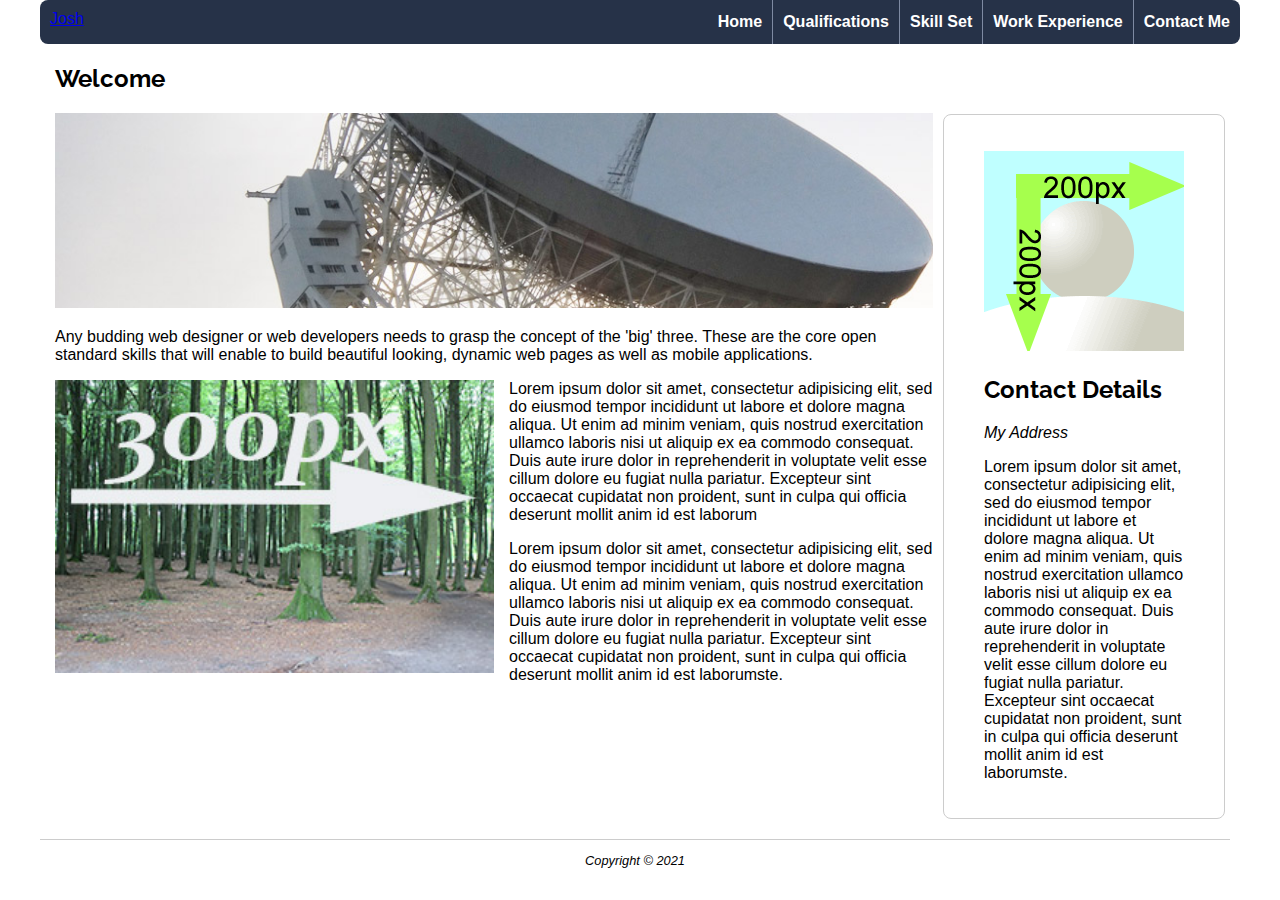
<file: index.html>
<!DOCTYPE html>
<html>
  <head>
    <meta charset="utf-8" />
    <meta
      name="viewport"
      content="width=device-width, initial-scale=1, maximum-scale=1.0, user-scalable=no"
    />
    <title></title>
    <link rel="stylesheet" href="styles/mobile.css" />
    <link
      rel="stylesheet"
      href="styles/desktop.css"
      media="only screen and (min-width : 720px)"
    />
  </head>
  <body>
    <div id="container">
      <header>
        <div id="logo">
          <a href="#">Josh</a>
        </div>
        <nav>
          <ul>
            <li><a href="index.html">Home</a></li>
            <li><a href="qualifications.html">Qualifications</a></li>
            <li><a href="skill-set.html">Skill Set</a></li>
            <li><a href="work-experience.html">Work Experience</a></li>
            <li><a href="contact-me.html">Contact Me</a></li>
          </ul>
        </nav>
      </header>
      <div id="content">
        <section>
          <h2>Welcome</h2>
          <p>
            <img
              src="images/dishOne.jpg"
              width="900"
              height="200"
              class="resize-img"
            />
          </p>
          <p>
            Any budding web designer or web developers needs to grasp the
            concept of the 'big' three. These are the core open standard skills
            that will enable to build beautiful looking, dynamic web pages as
            well as mobile applications.
          </p>
          <p>
            <img src="images/300x200.jpg" class="left-float" />Lorem ipsum dolor
            sit amet, consectetur adipisicing elit, sed do eiusmod tempor
            incididunt ut labore et dolore magna aliqua. Ut enim ad minim
            veniam, quis nostrud exercitation ullamco laboris nisi ut aliquip ex
            ea commodo consequat. Duis aute irure dolor in reprehenderit in
            voluptate velit esse cillum dolore eu fugiat nulla pariatur.
            Excepteur sint occaecat cupidatat non proident, sunt in culpa qui
            officia deserunt mollit anim id est laborum
          </p>
          <p>
            Lorem ipsum dolor sit amet, consectetur adipisicing elit, sed do
            eiusmod tempor incididunt ut labore et dolore magna aliqua. Ut enim
            ad minim veniam, quis nostrud exercitation ullamco laboris nisi ut
            aliquip ex ea commodo consequat. Duis aute irure dolor in
            reprehenderit in voluptate velit esse cillum dolore eu fugiat nulla
            pariatur. Excepteur sint occaecat cupidatat non proident, sunt in
            culpa qui officia deserunt mollit anim id est laborumste.
          </p>
        </section>
        <div class="sidebar">
          <p><img src="images/square200px.png" /></p>
          <h2>Contact Details</h2>
          <address>My Address</address>
          <p>
            Lorem ipsum dolor sit amet, consectetur adipisicing elit, sed do
            eiusmod tempor incididunt ut labore et dolore magna aliqua. Ut enim
            ad minim veniam, quis nostrud exercitation ullamco laboris nisi ut
            aliquip ex ea commodo consequat. Duis aute irure dolor in
            reprehenderit in voluptate velit esse cillum dolore eu fugiat nulla
            pariatur. Excepteur sint occaecat cupidatat non proident, sunt in
            culpa qui officia deserunt mollit anim id est laborumste.
          </p>
        </div>
      </div>
      <footer>
        <p>Copyright &copy; 2021</p>
      </footer>
    </div>
  </body>
</html>
</file>
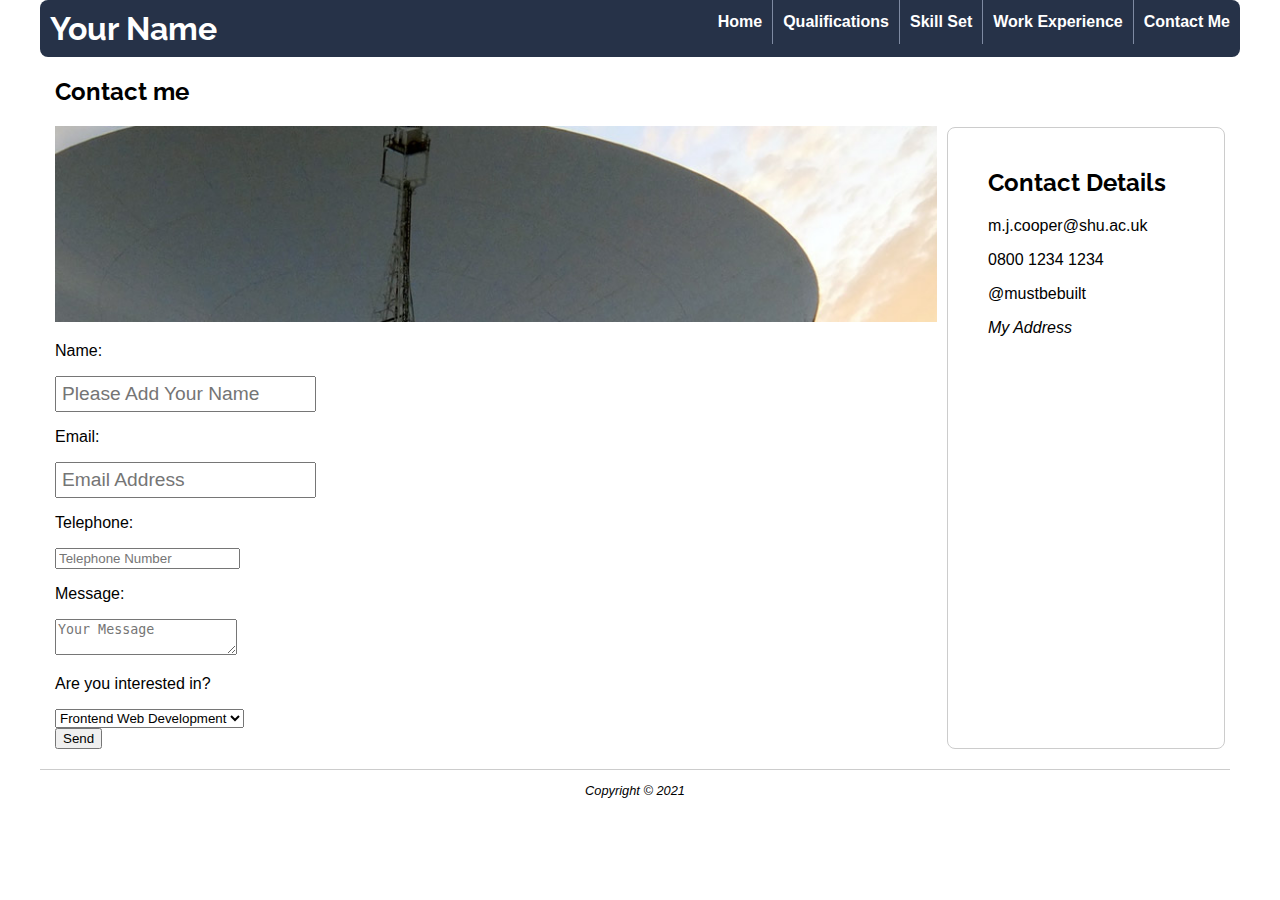
<file: contact-me.html>
<!DOCTYPE html>
<html lang="en">
  <head>
    <meta charset="utf-8" />
    <meta name="viewport" content="width=device-width, initial-scale=1" />
    <title>Martin Cooper :: Contact Me</title>
    <link rel="stylesheet" href="styles/mobile.css" />
    <link
      rel="stylesheet"
      href="styles/desktop.css"
      media="only screen and (min-width : 720px)"
    />
  </head>
  <body>
    <div id="container">
      <header>
        <div id="logo">
          <h1><a href="index.html">Your Name</a></h1>
        </div>
        <nav>
          <ul>
            <li><a href="index.html">Home</a></li>
            <li><a href="qualifications.html">Qualifications</a></li>
            <li><a href="skill-set.html">Skill Set</a></li>
            <li><a href="work-experience.html">Work Experience</a></li>
            <li><a href="contact-me.html">Contact Me</a></li>
          </ul>
        </nav>
      </header>
      <div id="content">
        <section>
          <h2>Contact me</h2>
          <p>
            <img
              src="images/dishFive.jpg"
              class="resize-img"
              alt="Jodrell Bank"
            />
          </p>

          <form action="thank-you.html">
            <div>
              <p>Name:</p>
              <input
                type="text"
                name="yourName"
                id="yourName"
                placeholder="Please Add Your Name"
              />
            </div>
            <div>
              <p>Email:</p>
              <input type="email" name="email" placeholder="Email Address" />
            </div>
            <div>
              <p>Telephone:</p>
              <input type="tel" name="tel" placeholder="Telephone Number" />
            </div>
            <div>
              <p>Message:</p>
              <textarea
                name="message"
                id="message"
                placeholder="Your Message"
              ></textarea>
            </div>
            <div>
              <p>Are you interested in?</p>
              <select name="interest" id="interest">
                <option value="frontend">Frontend Web Development</option>
                <option value="backend">Backend Web Development</option>
                <option value="appDev">Application Development</option>
                <option value="other">Other</option>
              </select>
            </div>
            <div class="submitContainer">
              <input type="submit" value="Send" />
            </div>
          </form>
        </section>
        <div class="sidebar">
          <h2>Contact Details</h2>
          <p>m.j.cooper@shu.ac.uk</p>
          <p>0800 1234 1234</p>
          <p>@mustbebuilt</p>
          <address>My Address</address>
        </div>
      </div>
      <footer>
        <p>Copyright &copy; 2021</p>
      </footer>
    </div>
  </body>
</html>
</file>
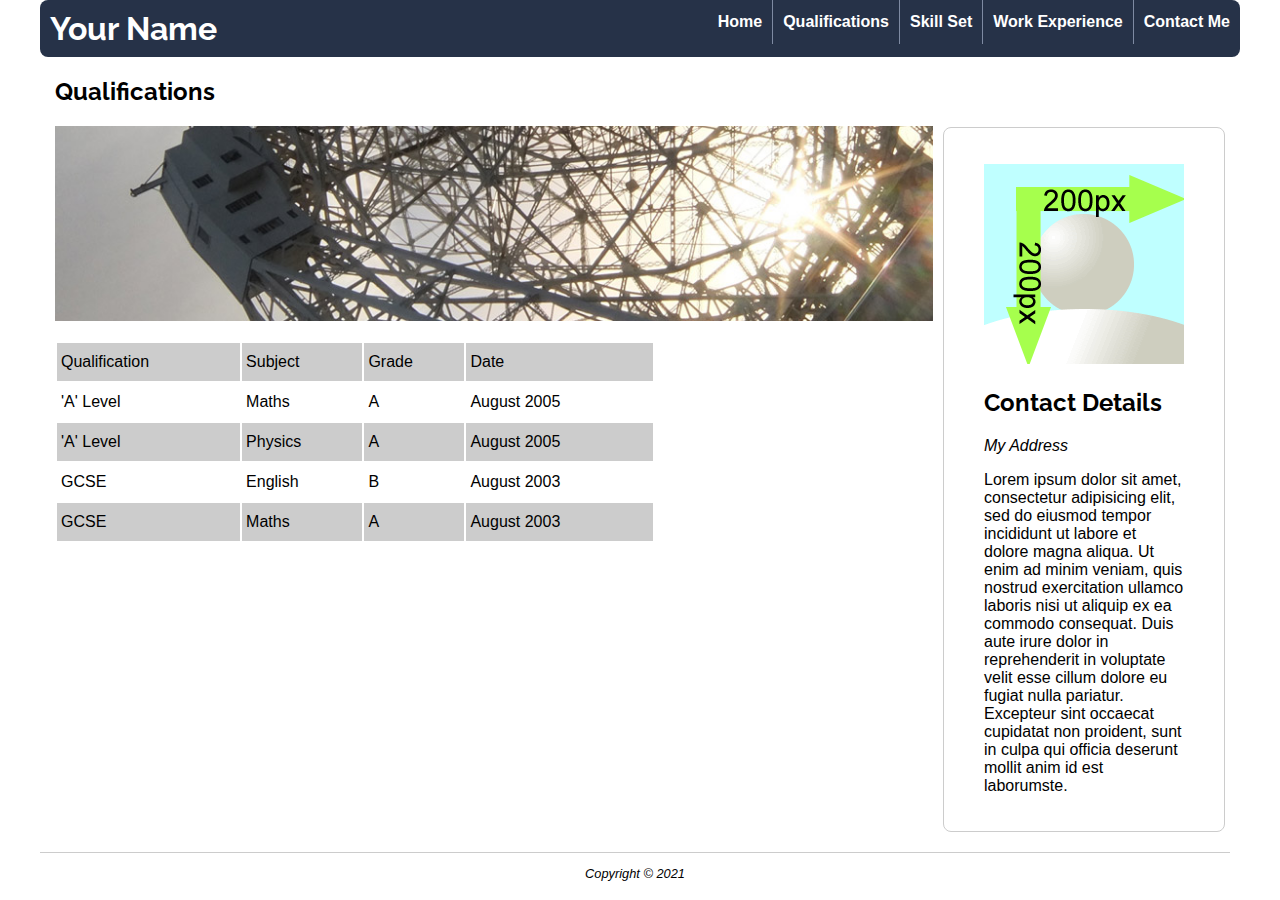
<file: qualifications.html>
<!DOCTYPE html>
<html lang="en">
  <head>
    <meta charset="utf-8" />
    <meta name="viewport" content="width=device-width, initial-scale=1" />
    <title>Your Name :: Qualifications</title>
    <link rel="stylesheet" href="styles/mobile.css" />
    <link
      rel="stylesheet"
      href="styles/desktop.css"
      media="only screen and (min-width : 720px)"
    />
  </head>
  <body>
    <div id="container">
      <header>
        <div id="logo">
          <h1><a href="index.html">Your Name</a></h1>
        </div>
        <nav>
          <ul>
            <li><a href="index.html">Home</a></li>
            <li><a href="qualifications.html">Qualifications</a></li>
            <li><a href="skill-set.html">Skill Set</a></li>
            <li><a href="work-experience.html">Work Experience</a></li>
            <li><a href="contact-me.html">Contact Me</a></li>
          </ul>
        </nav>
      </header>
      <div id="content">
        <section>
          <h2>Qualifications</h2>
          <p><img src="images/dishTwo.jpg" alt="Jodrell Bank" /></p>

          <table>
            <tr>
              <td>Qualification</td>
              <td>Subject</td>
              <td>Grade</th>
              <td>Date</th>
            </tr>
            <tr>
              <td>'A' Level</td>
              <td>Maths</td>
              <td>A</td>
              <td>August 2005</td>
            </tr>
            <tr>
              <td>'A' Level</td>
              <td>Physics</td>
              <td>A</td>
              <td>August 2005</td>
            </tr>
            <tr>
              <td>GCSE</td>
              <td>English</td>
              <td>B</td>
              <td>August 2003</td>
            </tr>
            <tr>
              <td>GCSE</td>
              <td>Maths</td>
              <td>A</td>
              <td>August 2003</td>
            </tr>
          </table>
        </section>
        <div class="sidebar">
          <p><img src="images/square200px.png" alt="Profile Picture" /></p>
          <h2>Contact Details</h2>
          <address>My Address</address>
          <p>
            Lorem ipsum dolor sit amet, consectetur adipisicing elit, sed do
            eiusmod tempor incididunt ut labore et dolore magna aliqua. Ut enim
            ad minim veniam, quis nostrud exercitation ullamco laboris nisi ut
            aliquip ex ea commodo consequat. Duis aute irure dolor in
            reprehenderit in voluptate velit esse cillum dolore eu fugiat nulla
            pariatur. Excepteur sint occaecat cupidatat non proident, sunt in
            culpa qui officia deserunt mollit anim id est laborumste.
          </p>
        </div>
      </div>
      <footer>
        <p>Copyright &copy; 2021</p>
      </footer>
    </div>
  </body>
</html>
</file>
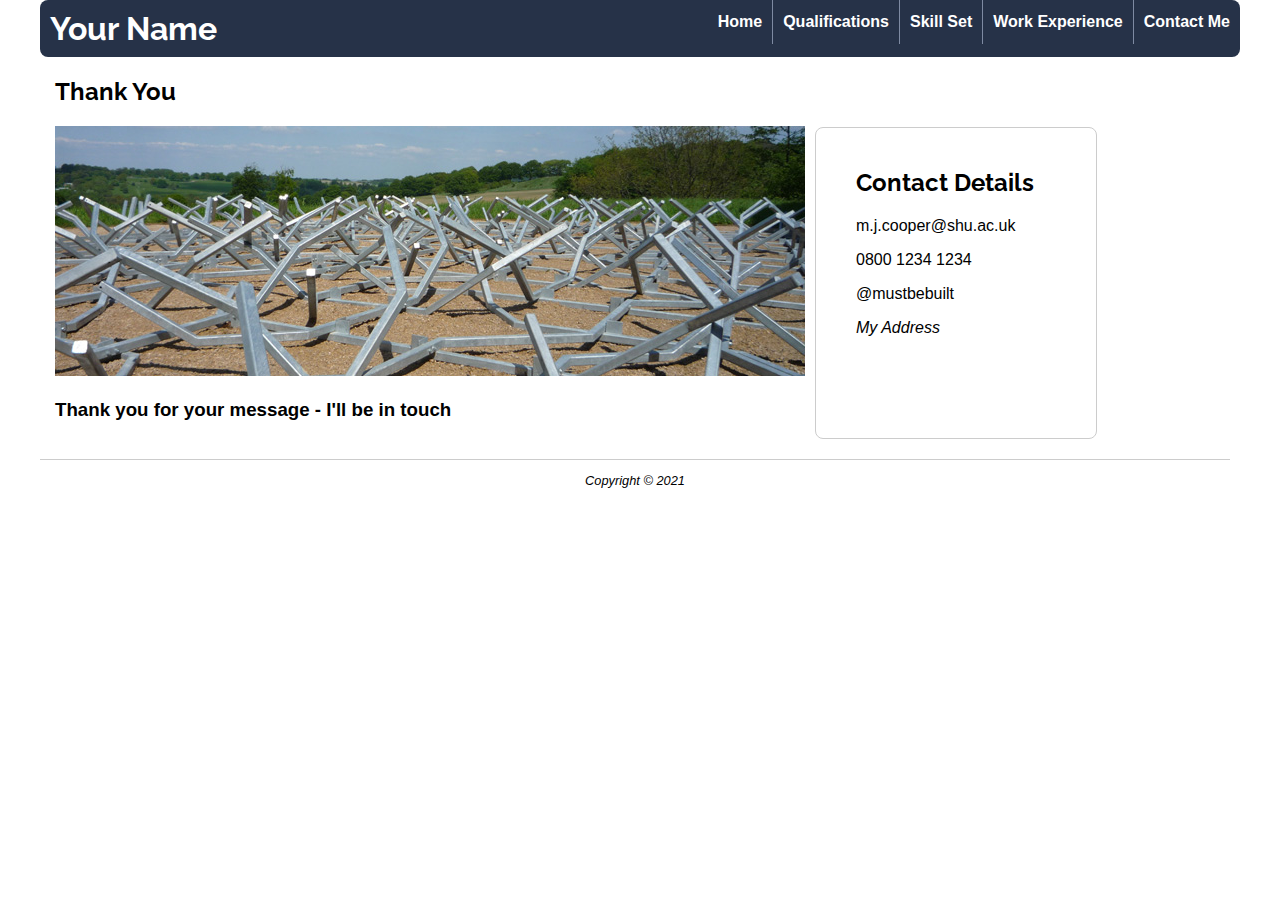
<file: thank-you.html>
<!DOCTYPE html>
<html lang="en">
  <head>
    <meta charset="utf-8" />
    <meta name="viewport" content="width=device-width, initial-scale=1" />
    <title>Martin Cooper :: Thank You</title>
    <link rel="stylesheet" href="styles/mobile.css" />
    <link
      rel="stylesheet"
      href="styles/desktop.css"
      media="only screen and (min-width : 720px)"
    />
  </head>
  <body>
    <div id="container">
      <header>
        <div id="logo">
          <h1><a href="index.html">Your Name</a></h1>
        </div>
        <nav>
          <ul>
            <li><a href="index.html">Home</a></li>
            <li><a href="qualifications.html">Qualifications</a></li>
            <li><a href="skill-set.html">Skill Set</a></li>
            <li><a href="work-experience.html">Work Experience</a></li>
            <li><a href="contact-me.html">Contact Me</a></li>
          </ul>
        </nav>
      </header>
      <div id="content">
        <section>
          <h2>Thank You</h2>
          <p>
            <img
              src="images/ysp-art1.jpg"
              width="750"
              height="250"
              class="resize-img"
              alt="Art at YSP"
            />
          </p>

          <h3>Thank you for your message - I'll be in touch</h3>
        </section>
        <div class="sidebar">
          <h2>Contact Details</h2>
          <p>m.j.cooper@shu.ac.uk</p>
          <p>0800 1234 1234</p>
          <p>@mustbebuilt</p>
          <address>My Address</address>
        </div>
      </div>
      <footer>
        <p>Copyright &copy; 2021</p>
      </footer>
    </div>
  </body>
</html>
</file>
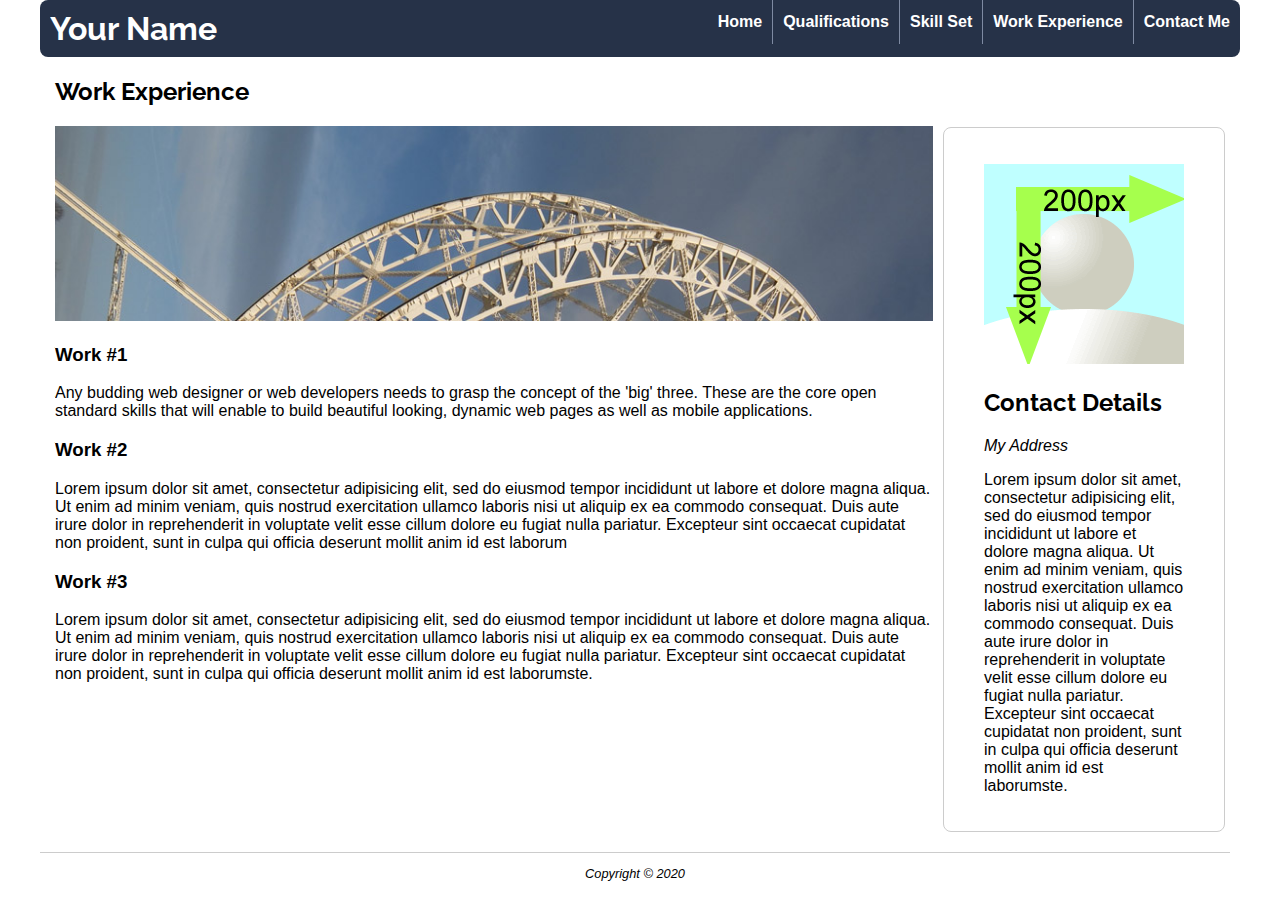
<file: work-experience.html>
<!DOCTYPE html>
<html lang="en">
  <head>
    <meta charset="utf-8" />
    <meta name="viewport" content="width=device-width, initial-scale=1" />
    <title>Your Name :: Work Experience</title>
    <link rel="stylesheet" href="styles/mobile.css" />
    <link
      rel="stylesheet"
      href="styles/desktop.css"
      media="only screen and (min-width : 720px)"
    />
  </head>
  <body>
    <div id="container">
      <header>
        <div id="logo">
          <h1><a href="index.html">Your Name</a></h1>
        </div>
        <nav>
          <ul>
            <li><a href="index.html">Home</a></li>
            <li><a href="qualifications.html">Qualifications</a></li>
            <li><a href="skill-set.html">Skill Set</a></li>
            <li><a href="work-experience.html">Work Experience</a></li>
            <li><a href="contact-me.html">Contact Me</a></li>
          </ul>
        </nav>
      </header>
      <div id="content">
        <section>
          <h2>Work Experience</h2>
          <p>
            <img
              src="images/dishFour.jpg"
              alt="Jodrell Bank"
              class="resize-img"
            />
          </p>
          <h3>Work #1</h3>
          <p>
            Any budding web designer or web developers needs to grasp the
            concept of the 'big' three. These are the core open standard skills
            that will enable to build beautiful looking, dynamic web pages as
            well as mobile applications.
          </p>
          <h3>Work #2</h3>
          <p>
            Lorem ipsum dolor sit amet, consectetur adipisicing elit, sed do
            eiusmod tempor incididunt ut labore et dolore magna aliqua. Ut enim
            ad minim veniam, quis nostrud exercitation ullamco laboris nisi ut
            aliquip ex ea commodo consequat. Duis aute irure dolor in
            reprehenderit in voluptate velit esse cillum dolore eu fugiat nulla
            pariatur. Excepteur sint occaecat cupidatat non proident, sunt in
            culpa qui officia deserunt mollit anim id est laborum
          </p>
          <h3>Work #3</h3>
          <p>
            Lorem ipsum dolor sit amet, consectetur adipisicing elit, sed do
            eiusmod tempor incididunt ut labore et dolore magna aliqua. Ut enim
            ad minim veniam, quis nostrud exercitation ullamco laboris nisi ut
            aliquip ex ea commodo consequat. Duis aute irure dolor in
            reprehenderit in voluptate velit esse cillum dolore eu fugiat nulla
            pariatur. Excepteur sint occaecat cupidatat non proident, sunt in
            culpa qui officia deserunt mollit anim id est laborumste.
          </p>
        </section>
        <div class="sidebar">
          <p><img src="images/square200px.png" alt="Profile Picture" /></p>
          <h2>Contact Details</h2>
          <address>My Address</address>
          <p>
            Lorem ipsum dolor sit amet, consectetur adipisicing elit, sed do
            eiusmod tempor incididunt ut labore et dolore magna aliqua. Ut enim
            ad minim veniam, quis nostrud exercitation ullamco laboris nisi ut
            aliquip ex ea commodo consequat. Duis aute irure dolor in
            reprehenderit in voluptate velit esse cillum dolore eu fugiat nulla
            pariatur. Excepteur sint occaecat cupidatat non proident, sunt in
            culpa qui officia deserunt mollit anim id est laborumste.
          </p>
        </div>
      </div>
      <footer>
        <p>Copyright &copy; 2020</p>
      </footer>
    </div>
  </body>
</html>
</file>
<file: styles/mobile.css>
body {
  font-family: helvetica, arial, sans-serif;
  font-size: 1em;
  margin: 0;
  padding: 0;
}
#container {
  width: 100%;
}
#content,
footer {
  padding: 0 15px;
}
#logo {
  text-align: center;
}
header {
  background-color: #263248;
}
header h1 {
  margin: 0;
}
header h1 a {
  color: #fff;
  text-decoration: none;
}
nav ul {
  list-style: none;
  padding-left: 0;
  margin: 0;
  display: flex;
  flex-direction: column;
}
nav ul li {
  border-bottom: 1px solid #ccc;
  padding: 5px;
}
nav ul li a {
  display: inline-block;
  width: 100%;
  font-weight: bold;
  text-decoration: none;
  color: #fff;
  padding: 8px 0;
}
section img {
  width: 100%;
  height: auto;
}
.left-float {
  float: left;
  padding: 0 15px 15px 0;
  width: 50%;
}
input[type="text"],
input[type="email"] {
  padding: 5px;
  font-size: 1.2rem;
}
footer {
  border-top: 1px solid #ccc;
  margin: 20px 10px 10px 0;
  font-size: 0.8em;
  text-align: center;
  font-style: italic;
}
</file>
<file: styles/desktop.css>
@import url(https://fonts.googleapis.com/css?family=Raleway);
h1,
h2 {
  font-family: "Raleway", sans-serif;
}
#container {
  margin: auto;
  max-width: 1200px;
  min-width: 600px;
}
header {
  border-radius: 8px;
  display: flex;
  justify-content: space-between;
}
header h1 a:hover {
  text-decoration: underline;
}
#logo {
  padding: 10px;
}
nav li a:hover {
  color: #7e8aa2;
}
nav ul {
  padding-left: 0;
  flex-direction: row;
}
nav ul li {
  display: inline;
  padding-left: 10px;
  padding-right: 10px;
  border: none;
  border-left: 1px solid #7e8aa2;
}
nav li:first-child {
  border-left: none;
}

#content {
  display: flex;
}
.section {
  /*flex: 1 1 auto;*/
  padding: 0 10px 10px 0;
}
.resize-img {
  width: 100%;
  height: 100%;
}
.sidebar {
  flex: 0 1 200px;
  padding: 20px 40px;
  border: 1px solid #ccc;
  border-radius: 8px;
  margin: 70px 0 0 10px;
}
.left-float {
  float: left;
  padding: 0 15px 15px 0;
}
table {
  width: 100%;
  max-width: 600px;
  min-width: 300px;
}
th,
td {
  padding: 10px 4px;
  text-align: left;
}
th {
  text-transform: uppercase;
  border-bottom: 4px solid #000;
  background-color: #fff;
}
tr:nth-child(odd) {
  background-color: #ccc;
}
/* Form Styling Needs Adding */
</file>
